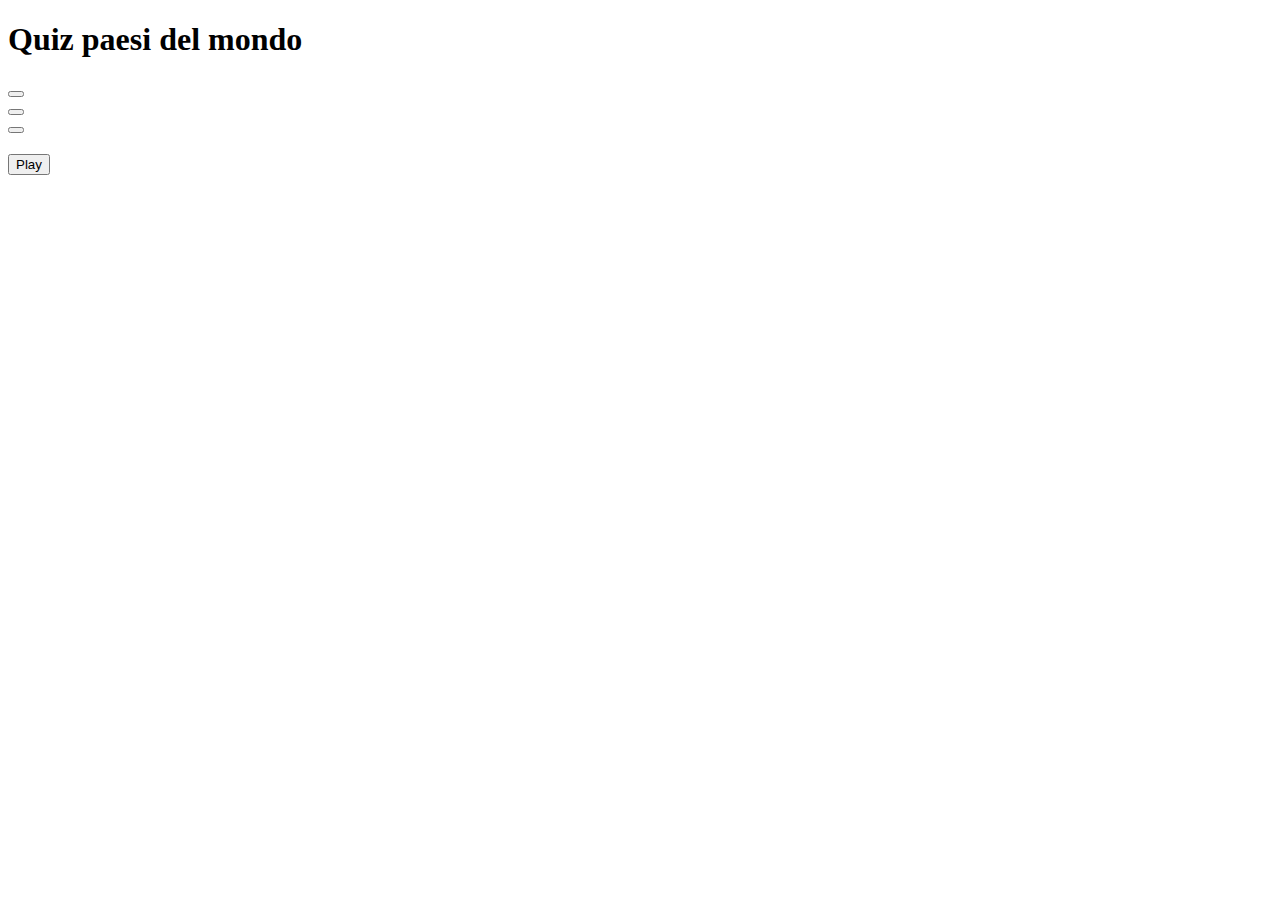
<file: eclipse-workspace/Prj19_Ese_QuizPaesiSpring/src/main/resources/templates/quiz-capitali.html>
<!DOCTYPE html>
<html>

<head>
    <meta charset="ISO-8859-1">
    <title>Insert title here</title>
    <link rel="stylesheet" th:href="@{/webjars/bootstrap/5.3.3/css/bootstrap.min.css}">
    <script th:src="@{/webjars/bootstrap/5.3.3/js/bootstrap.min.js}"></script>
</head>

<body>

    <div class="container">
        <h1>Quiz paesi del mondo</h1>
        <div class="row" th:insert="menu.html :: menu">
        </div>

        <div class="row" th:insert="menu.html :: punteggio">
        </div>

        <div id="quiz" class="row">
            <div>
                <h1 class="domanda"></h1>
            </div>
            <div class="col-3">
                <button class="btn btn-danger" id="box1"></button>
            </div>
            <div class="col-3">
                <button class="btn btn-danger" id="box2"></button>
            </div>
            <div class="col-3">
                <button class="btn btn-danger" id="box3"></button>
            </div>
            <h2 class="" id="risposta"></h2>
            <button class="btn btn-primary" id="play">Play</button>
        </div>
    </div>


    <script>

        const URL = '/api/paesi/3'
        document.querySelector('#punteggio').textContent = 'Punteggio ' + sessionStorage.getItem('punteggio')

        if (!sessionStorage.getItem('punteggio')) {
            sessionStorage.setItem('punteggio', 0);
        }

        document.getElementById('play').onclick = function () {
            location.reload();
        }

        fetch(URL)
            .then(res => res.json())
            .then(paesi => {

                let quiz = {
                    'domanda': '',
                    'risposte': [],
                    'risposta': ''
                }

                document.getElementById('play').style = 'display:none'

                for (const paese of paesi) {//ger, fra, spa
                    quiz.domanda = paese.nome//spagna
                    quiz.risposte.push(paese.capitale)//berlino, parigi, madrid
                }
                quiz.risposta = quiz.risposte[2]//madrid
                quiz.risposte.sort()//berlino, madrid, parigi
                document.querySelector('.domanda').textContent = quiz.domanda
                document.querySelector('#box1').textContent = quiz.risposte[0]
                document.querySelector('#box2').textContent = quiz.risposte[1]
                document.querySelector('#box3').textContent = quiz.risposte[2]


                document.querySelector('#box1').addEventListener('click',
                    function () {
                        if (this.textContent == quiz.risposta)
                            vittoria(this.textContent)
                        else
                            sconfitta(this.textContent, quiz.risposta)
                    }
                )
                document.querySelector('#box2').addEventListener('click',
                    function () {
                        if (this.textContent == quiz.risposta)
                            vittoria(this.textContent)
                        else
                            sconfitta(this.textContent, quiz.risposta)
                    }
                )
                document.querySelector('#box3').addEventListener('click',
                    function () {
                        if (this.textContent == quiz.risposta)
                            vittoria(this.textContent)
                        else
                            sconfitta(this.textContent, quiz.risposta)
                    }
                )


            })

        function vittoria(testo) {
            document.querySelector('#risposta').textContent = 'Hai risposto correttamente: ' + testo;
            document.getElementById('play').style = 'display:visible'
            let counter = sessionStorage.getItem('punteggio')
            console.log(counter++)
            sessionStorage.setItem('punteggio', counter)

        }

        function sconfitta(testo, esatta) {
            document.querySelector('#risposta').innerHTML = `Hai risposto NON correttamente: ${testo}, la risposta corretta &egrave; ${esatta}`;
            document.getElementById('play').style = 'display:visible'
            let counter = sessionStorage.getItem('punteggio')
            console.log(counter--)
            sessionStorage.setItem('punteggio', counter)

        }


    </script>


</body>

</html>
</file>
